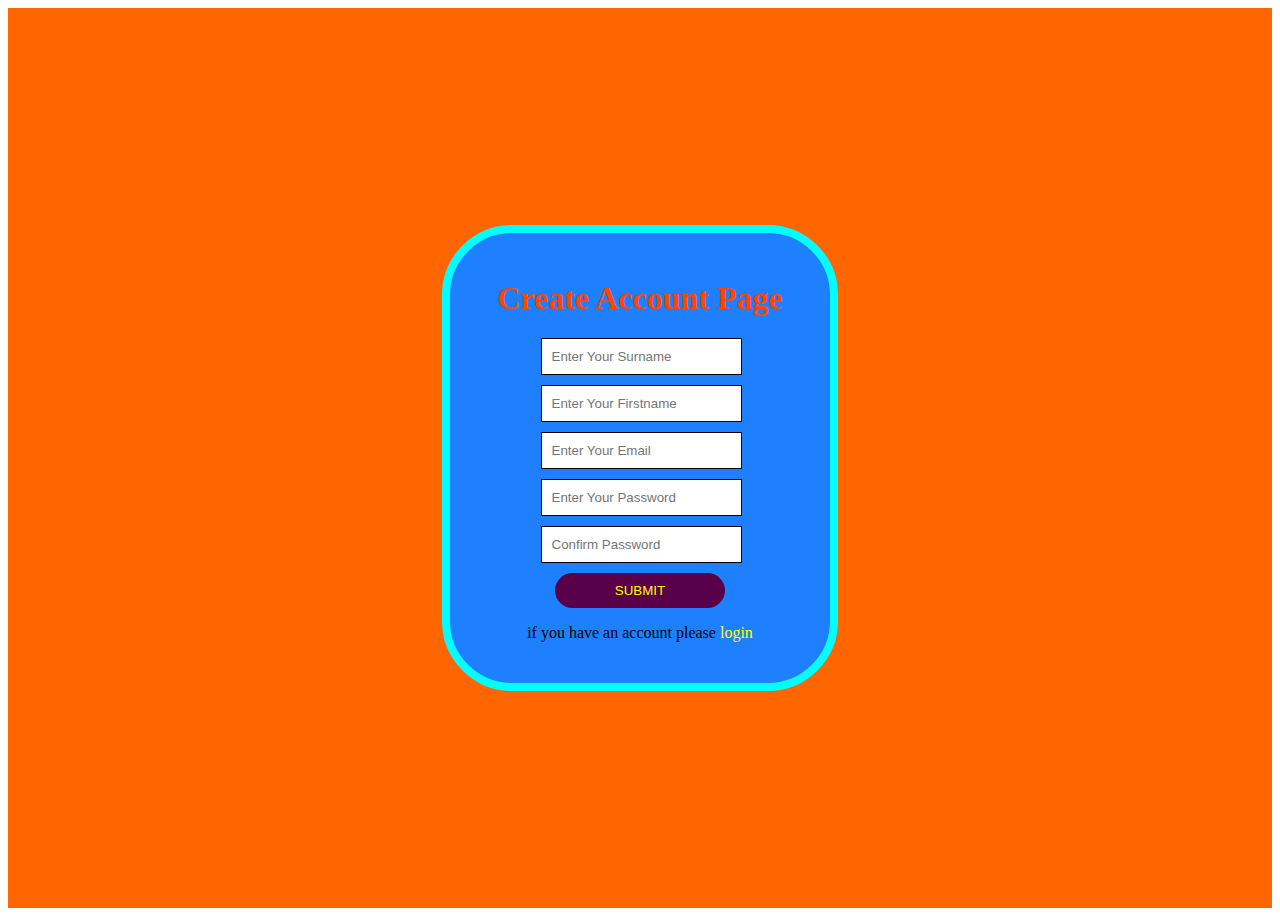
<file: index.html>
<!DOCTYPE html>
<html lang="en">
<head>
    <meta charset="UTF-8">
    <meta name="viewport" content="width=device-width, initial-scale=1.0">
    <title>Sign in</title>
    <link rel="stylesheet" href="login.css">
</head>
<body>
    <div class="cartoon">
        <form action="" method="post">
            <h1>Create Account Page</h1>
            <div class="box"><input type="name" placeholder="Enter Your Surname" required></div>
            <div class="box"><input type="name" placeholder="Enter Your Firstname" required></div>
            <div class="box"><input type="email" placeholder="Enter Your Email" required></div>
            <div class="box"><input type="password" placeholder="Enter Your Password" required></div>
            <div class="box"><input type="password" placeholder="Confirm Password" required></div>
            <button><a href="dashboard.html">SUBMIT</a></button>
            <p>
                if you have an account please <a href="login.html">login</a>
            </p>
        </form>
</body>
</html>
</file>
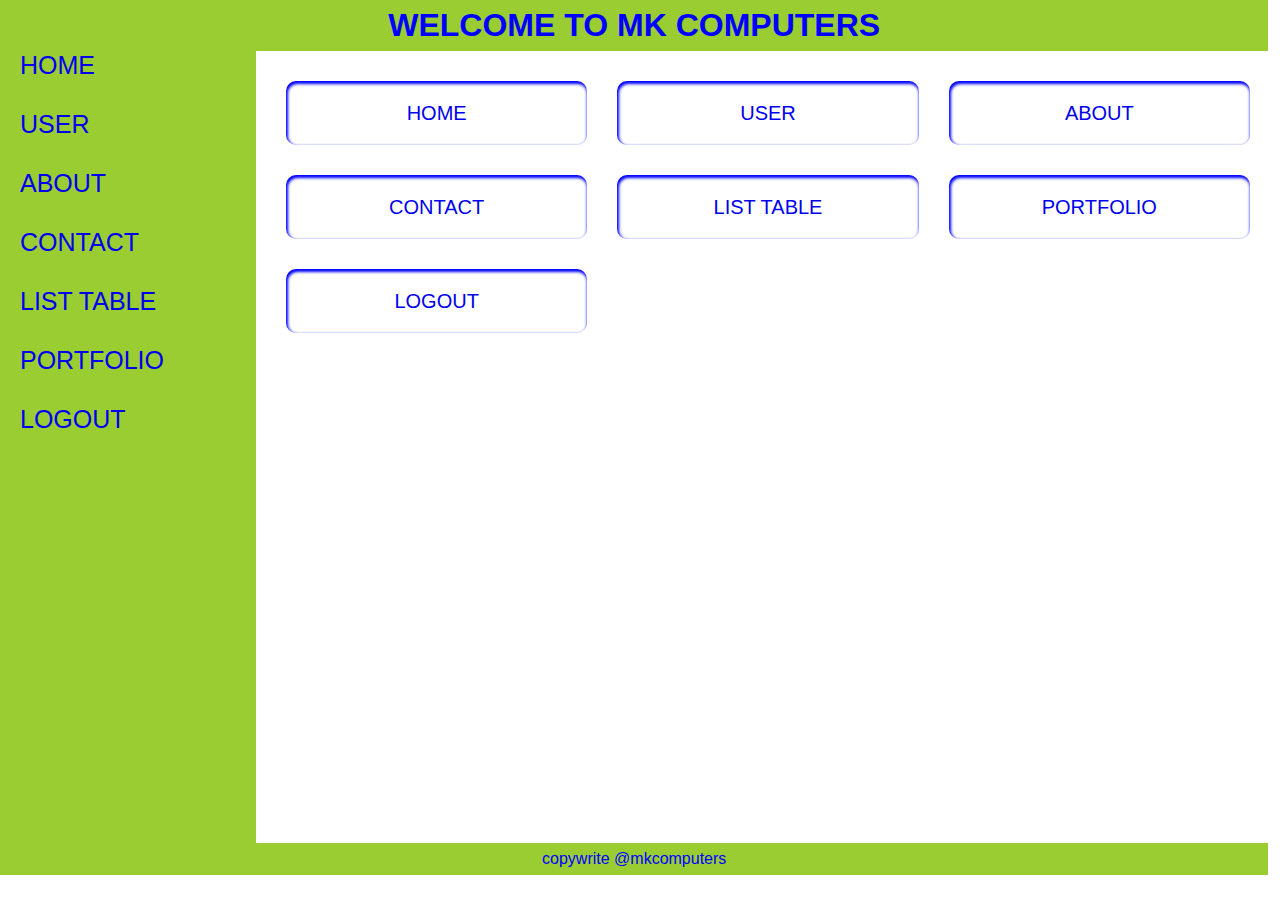
<file: dashboard.html>
<!DOCTYPE html>
<html lang="en">
<head>
    <meta charset="UTF-8">
    <meta name="viewport" content="width=device-width, initial-scale=1.0">
    <title>Dashboard</title>
    <link rel="stylesheet" href="class4.css">
</head>
<body>
    <header>
        <h1>WELCOME TO MK COMPUTERS</h1>
    </header>
    <div class="container">
        <nav>
            <ul>
                <li>
                    <a href="#">HOME</a>
                </li>
                <li>
                    <a href="index.html">USER</a>
                </li>
                <li>
                    <a href="about.html">ABOUT</a>
                </li>
                <li>
                    <a href="contact.html">CONTACT</a>
                </li>
                <li>
                    <a href="table.html">LIST TABLE</a>
                </li>
                <li>
                    <a href="home.html">PORTFOLIO</a>
                </li>
                <li>
                    <a href="login.html">LOGOUT</a>
                </li>
            </ul>
        </nav>
        <section>
            <div class="cards">
            <div class="card"><a href="#">HOME</a></div>
            <div class="card"><a href="index.html">USER</a></div>
            <div class="card"><a href="about.html">ABOUT</a></div>
            <div class="card"><a href="contact.html">CONTACT</a></div>
            <div class="card"><a href="table.html">LIST TABLE</a></div>
            <div class="card"><a href="home.html">PORTFOLIO</a></div>
            <div class="card"><a href="login.html">LOGOUT</a></div>
        </div>
        </section> 
    </div>
    <footer>
        <p>copywrite @mkcomputers</p>
    </footer>
</body>
</html>
</file>
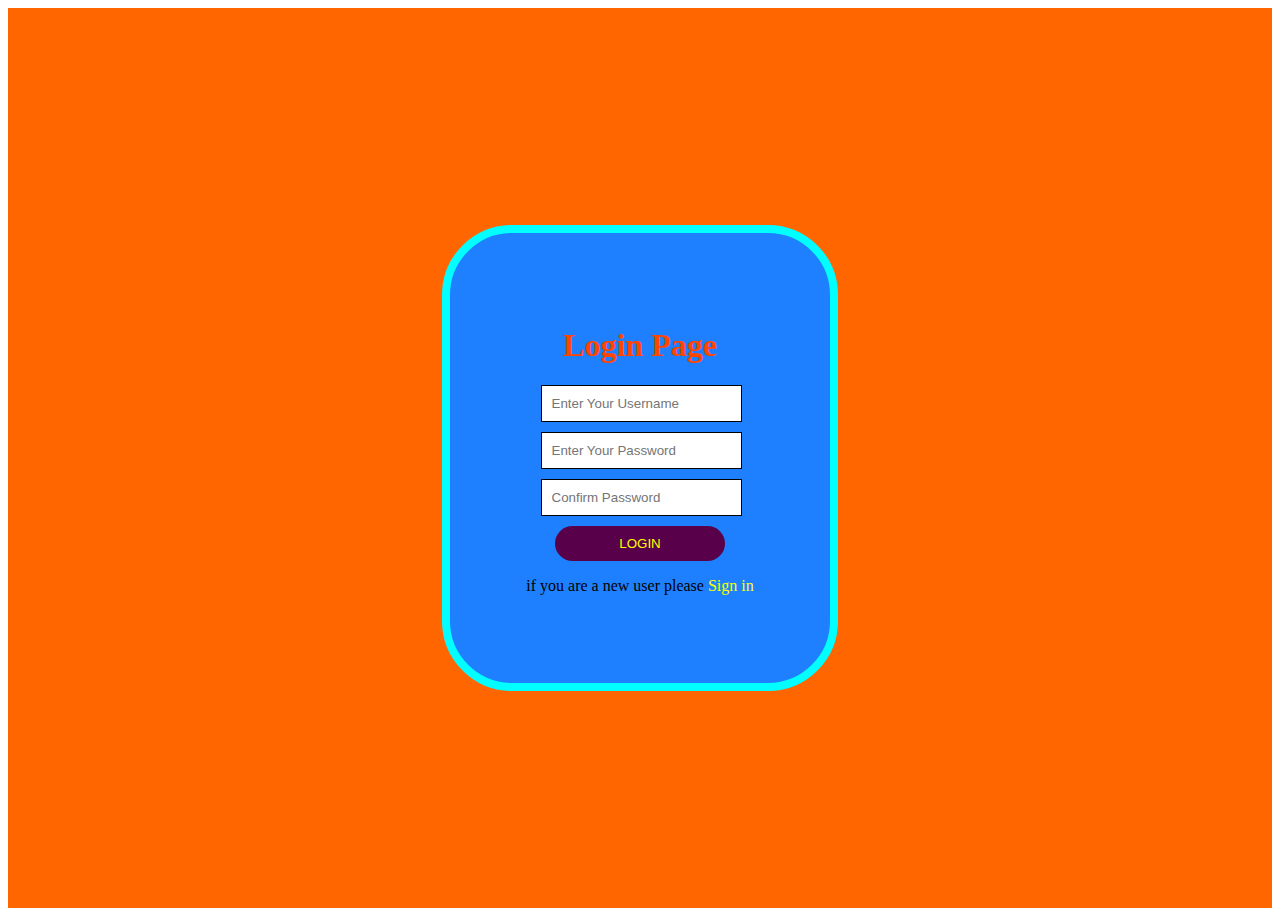
<file: login.html>
<!DOCTYPE html>
<html lang="en">
<head>
    <meta charset="UTF-8">
    <meta name="viewport" content="width=device-width, initial-scale=1.0">
    <title>login</title>
    <link rel="stylesheet" href="login.css">
</head>
<body>
 <div class="cartoon">
    <form action="" method="post">
        <h1>Login Page</h1>
        <div class="box"><input type="name" placeholder="Enter Your Username" required></div>
        <div class="box"><input type="password" placeholder="Enter Your Password" required></div>
        <div class="box"><input type="password" placeholder="Confirm Password" required></div>
        <button><a href="dashboard.html">LOGIN</a></button>
        <p>
            if you are a new user please <a href="sign in.html">Sign in</a>
        </p>
    </form>
 </div>   
</body>
</html>
</file>
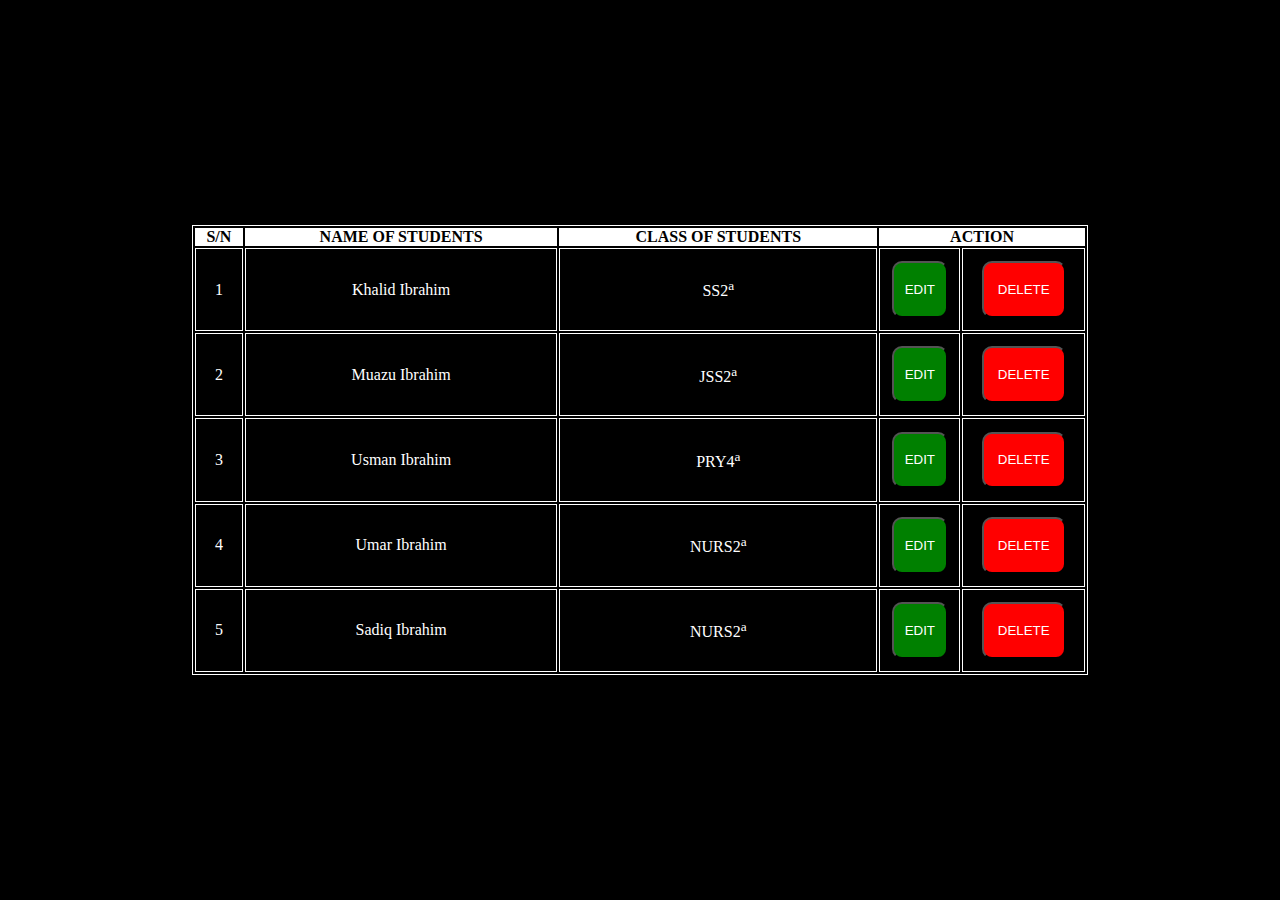
<file: table.html>
<!DOCTYPE html>
<html lang="en">
<head>
    <meta charset="UTF-8">
    <meta http-equiv="X-UA-Compatible" content="IE=edge">
    <meta name="viewport" content="width=device-width, initial-scale=1.0">
    <title>table</title>
    <link rel="stylesheet" href="table.css">
</head>
<body>
    <div class="container">
        <table>
            <thead>
                <tr>
                    <th>S/N</th>
                    <th>NAME OF STUDENTS</th>
                    <th>CLASS OF STUDENTS</th>
                    <th colspan="2">ACTION</th>
                </tr>
            </thead>
            <tbody>
                <tr>
                    <td>1</td>
                    <td>Khalid Ibrahim</td>
                    <td>SS2<sup>a</sup></td>
                    <td><button class="edit">EDIT</button></td>
                    <td><button class="delete">DELETE</button></td>
                </tr>
                <tr>
                    <td>2</td>
                    <td>Muazu Ibrahim</td>
                    <td>JSS2<sup>a</sup></td>
                    <td><button class="edit">EDIT</button></td>
                    <td><button class="delete">DELETE</button></td>
                </tr>
                <tr>
                    <td>3</td>
                    <td>Usman Ibrahim</td>
                    <td>PRY4<sup>a</sup></td>
                    <td><button class="edit">EDIT</button></td>
                    <td><button class="delete">DELETE</button></td>
                </tr>
                <tr>
                    <td>4</td>
                    <td>Umar Ibrahim</td>
                    <td>NURS2<sup>a</sup></td>
                    <td><button class="edit">EDIT</button></td>
                    <td><button class="delete">DELETE</button></td>
                </tr>
                <tr>
                    <td>5</td>
                    <td>Sadiq Ibrahim</td>
                    <td>NURS2<sup>a</sup></td>
                    <td><button class="edit">EDIT</button></td>
                    <td><button class="delete">DELETE</button></td>
                </tr>
            </tbody>
        </table>
    </div>
</body>
</html>
</file>
<file: login.css>
.cartoon{
    display: flex;
    justify-content: center;
    align-items: center;
    height: 100vh;
    flex-direction: column;
    width: 100%;
    background-color:#ff6600;
}
input{
    width: 90%;
    outline: none;
    border: black solid 1px;
    padding: 10px;
    margin-bottom: 10px;
    color: purple;
}
input:focus{
    background-color: aquamarine;
}
button{
    padding: 10px;
    background-color: rgb(88, 0, 74);
    border: none;
    border-radius: 20px;
    font-weight: 500;
    width: 45%;
}
a{
    color: yellow;
    text-decoration: none;
}
h1{
    color: orangered;
}
form{
    display: flex;
    justify-content: center;
    align-items: center;
    flex-direction: column;
    border: 8px solid ;
    width: 30%;
    height: 50%;
    border-radius: 70px; 
    background-color: rgb(30, 128, 255);
    color: aqua;
}
p{
    color: black;
}
</file>
<file: class4.css>
*{
    margin: 0;
    padding: 0;
    font-family: sans-serif;
}
header{
    background-color: yellowgreen;
    text-align: center;
    padding: 7px;
    color: blue;
    font-family: monospace;
    width: 98%;
}
.container{
    display: flex;
    flex-direction: row;
    width: 100%;
    height: 88vh;
}
section{
    width: 80%;
}
nav{
    width: 20%;
    background-color: yellowgreen;
}
footer{
    background-color: yellowgreen;
    text-align: center;
    padding: 7px;
    color: blue;
    font-family: monospace;
    width: 98%;
}
ul{
    display: flex;
    flex-direction: column;
    /* align-items: center;
    text-align: center; */
}
li{
    margin-left: 20px;
    list-style: none;
    margin-bottom: 30px;
    font-size: 25px;
}
li:hover{
    margin: 3px;
    background-color: wheat;
    transition: 2s ease;
    border-radius: 10px;
}
a{
    text-decoration: none;
}
li:hover a{
    color: yellowgreen;
}
.cards{
    display: grid;
    grid-template-columns: repeat(3,1fr);
    align-items: center;
    justify-content: space-between;
    text-align: center;
    gap: 30px;
    margin: 30px;
}
.card{
    padding: 20px 50px 20px 50px;
    box-shadow: inset 1px 2px 3px 1px rgb(0, 0, 1000);
    border-radius: 10px;
    color: red;
    font-size: 20px;
    font-weight: 300;
    font-family: monospace;
}
</file>
<file: table.css>
*{
    padding: 0;
    margin: 0;
}
.container{
    background-color: black;
    height: 100vh;
    width: 100%;
    display: flex;
}
table{
    border: #fff 1px solid;
    color: white;
    margin: auto;
    width: 70%;
    text-align: center;
    height: 50vh;
}
thead{
    background-color: white;
    color: black;
}
tr{
    border: white 1px solid;
}
td{
    border: white 1px solid;
}
button{
    width: 70%;
    height: 70%;
    border-radius: 10px;
}
.edit{
    background: green;
    color: white;
    padding: 3px;
}
.delete{
    background: red;
    color: #fff;
    padding: 3px;
}
</file>
